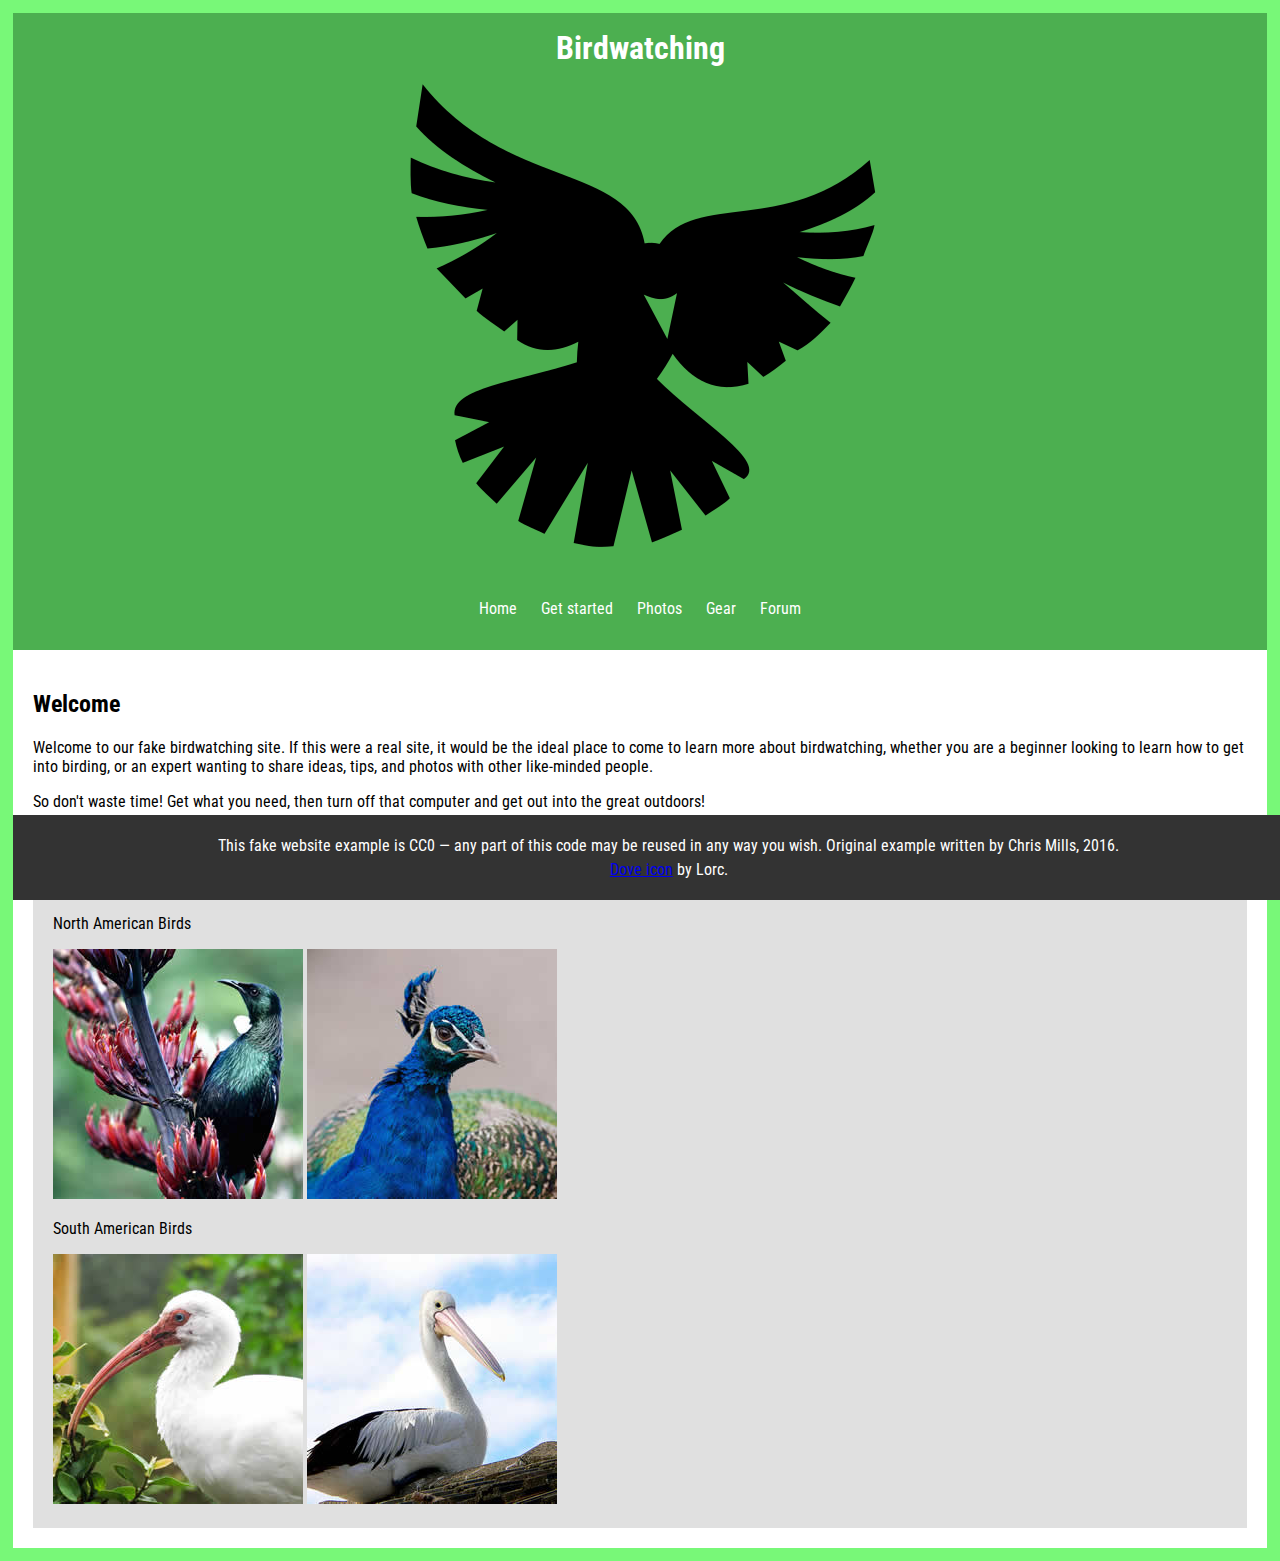
<file: index.html>
<!DOCTYPE html>
<html lang="en">
  <head>
    <meta charset="utf-8">
    <title>Birds</title>
    <link href="https://fonts.googleapis.com/css?family=Roboto+Condensed:300%7CCinzel+Decorative:700" rel="stylesheet">
    <link rel="stylesheet" href="style.css">
  </head>

  <body>
    <div class="flex-container">
      <!-- Header -->
      <header role="banner">
        <h1>Birdwatching</h1>
        <img src="dove.png" alt="a simple dove logo">
        <nav role="navigation">
          <ul>
            <li><span>Home</span></li>
            <li><a href="#">Get started</a></li>
            <li><a href="#">Photos</a></li>
            <li><a href="#">Gear</a></li>
            <li><a href="#">Forum</a></li>
          </ul>
        </nav>
      </header>

      <!-- Main Content -->
      <main role="main">
        <section>
          <h2>Welcome</h2>
          <p>Welcome to our fake birdwatching site. If this were a real site, it would be the ideal place to come to learn more about birdwatching, whether you are a beginner looking to learn how to get into birding, or an expert wanting to share ideas, tips, and photos with other like-minded people.</p>
          <p>So don't waste time! Get what you need, then turn off that computer and get out into the great outdoors!</p>
        </section>

        <!-- Aside -->
        <aside role="complementary">
          <h2>Favourite photos</h2>
          <p>North American Birds</p>
          <a href="favorite-1.jpg"><img src="favorite-1_th.jpg" alt="Small black bird, black claws, long black slender beak, links to larger version of the image"></a>
          <a href="favorite-2.jpg"><img src="favorite-2_th.jpg" alt="Top half of a pretty bird with bright blue plumage on neck, light colored beak, blue headdress, links to larger version of the image"></a>
          <p>South American Birds</p>
          <a href="favorite-3.jpg"><img src="favorite-3_th.jpg" alt="Top half of a large bird with white plumage, very long curved narrow light colored beak, links to larger version of the image"></a>
          <a href="favorite-4.jpg"><img src="favorite-4_th.jpg" alt="Large bird, mostly white plumage with black plumage on back and rear, long straight white beak, links to larger version of the image"></a>
        </aside>
      </main>

      <!-- Footer -->
      <footer role="contentinfo">
        <p>This fake website example is CC0 — any part of this code may be reused in any way you wish. Original example written by Chris Mills, 2016.</p>
        <p><a href="http://game-icons.net/lorc/originals/dove.html">Dove icon</a> by Lorc.</p>
      </footer>
    </div>
  </body>
</html>
</file>
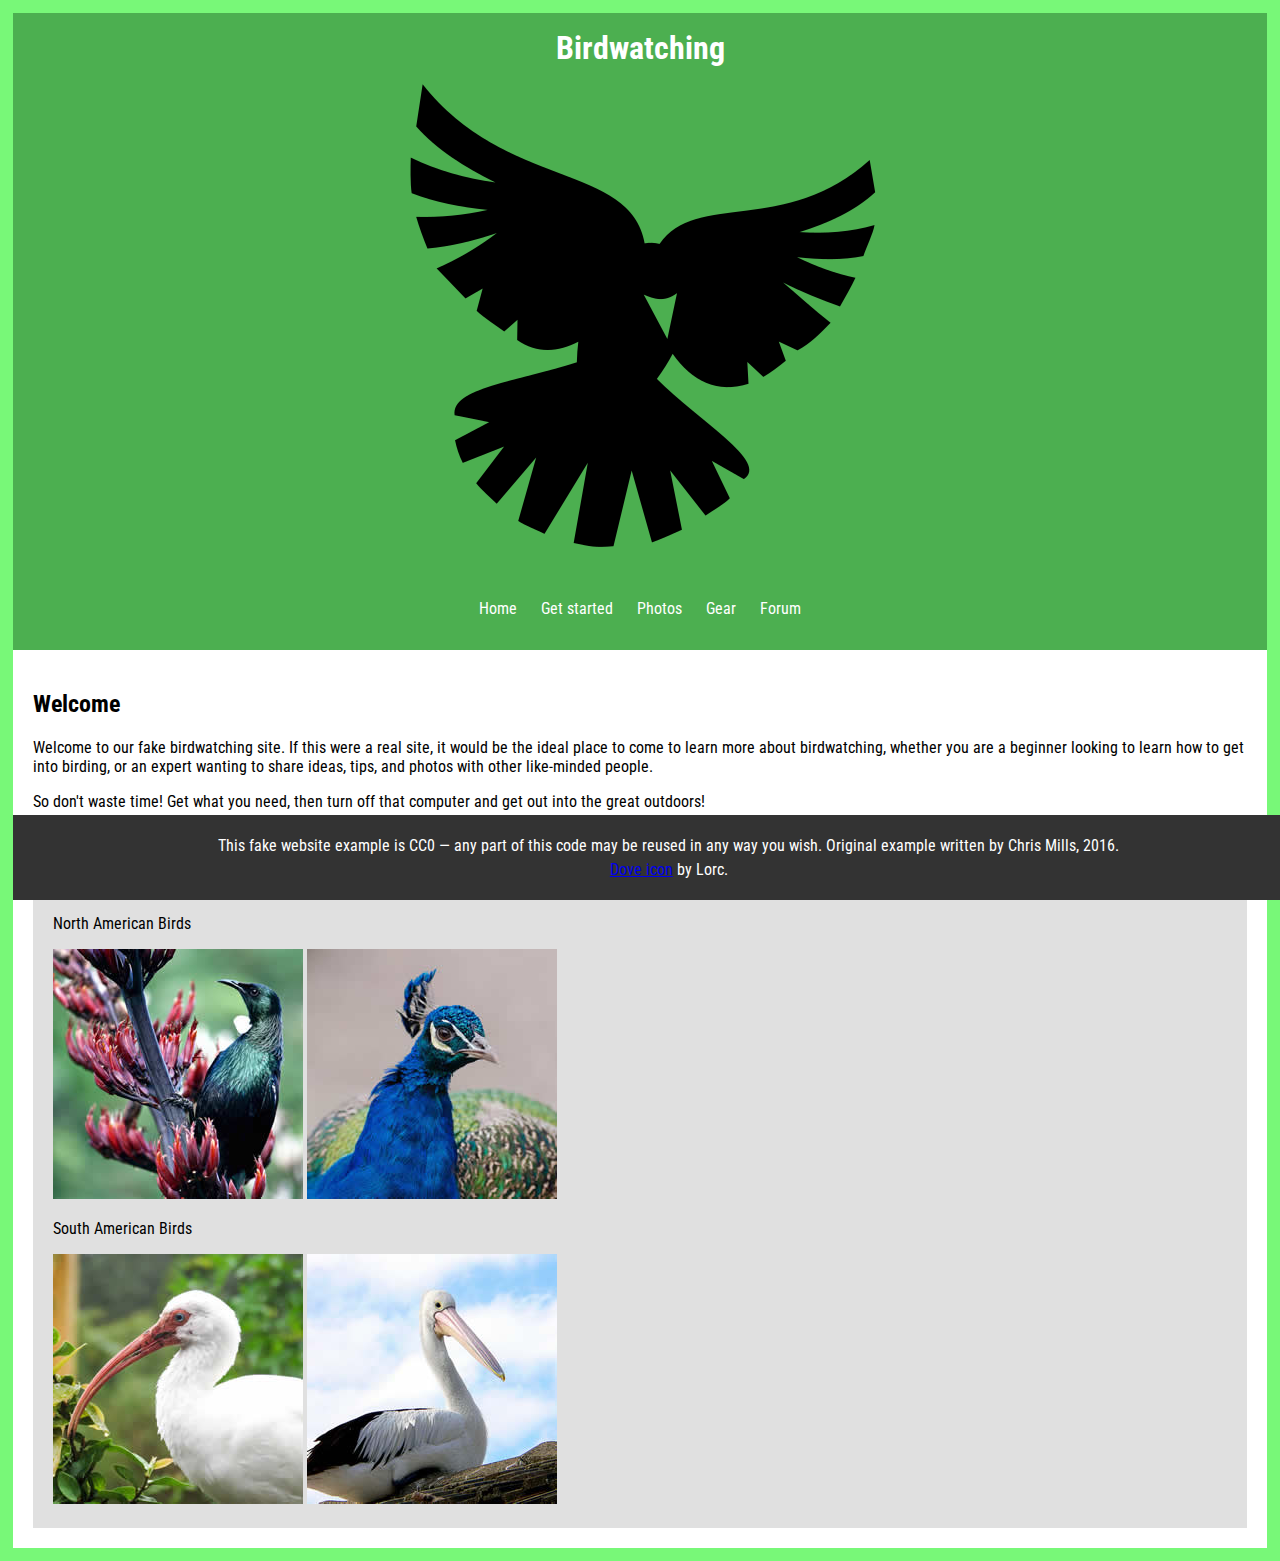
<file: pageregions.html>
<!DOCTYPE html>
<html lang="en">
  <head>
    <meta charset="utf-8">
    <title>Birds</title>
    <link href="https://fonts.googleapis.com/css?family=Roboto+Condensed:300%7CCinzel+Decorative:700" rel="stylesheet">
    <link rel="stylesheet" href="style.css">
  </head>

  <body>
    <div class="flex-container">
      <!-- Header -->
      <header role="banner">
        <h1>Birdwatching</h1>
        <img src="dove.png" alt="a simple dove logo">
        <nav role="navigation">
          <ul>
            <li><span>Home</span></li>
            <li><a href="#">Get started</a></li>
            <li><a href="#">Photos</a></li>
            <li><a href="#">Gear</a></li>
            <li><a href="#">Forum</a></li>
          </ul>
        </nav>
      </header>

      <!-- Main Content -->
      <main role="main">
        <section>
          <h2>Welcome</h2>
          <p>Welcome to our fake birdwatching site. If this were a real site, it would be the ideal place to come to learn more about birdwatching, whether you are a beginner looking to learn how to get into birding, or an expert wanting to share ideas, tips, and photos with other like-minded people.</p>
          <p>So don't waste time! Get what you need, then turn off that computer and get out into the great outdoors!</p>
        </section>

        <!-- Aside -->
        <aside role="complementary">
          <h2>Favourite photos</h2>
          <p>North American Birds</p>
          <a href="favorite-1.jpg"><img src="favorite-1_th.jpg" alt="Small black bird, black claws, long black slender beak, links to larger version of the image"></a>
          <a href="favorite-2.jpg"><img src="favorite-2_th.jpg" alt="Top half of a pretty bird with bright blue plumage on neck, light colored beak, blue headdress, links to larger version of the image"></a>
          <p>South American Birds</p>
          <a href="favorite-3.jpg"><img src="favorite-3_th.jpg" alt="Top half of a large bird with white plumage, very long curved narrow light colored break, links to larger version of the image"></a>
          <a href="favorite-4.jpg"><img src="favorite-4_th.jpg" alt="Large bird, mostly white plumage with black plumage on back and rear, long straight white beak, links to larger version of the image"></a>
        </aside>
      </main>

      <!-- Footer -->
      <footer role="contentinfo">
        <p>This fake website example is CC0 — any part of this code may be reused in any way you wish. Original example written by Chris Mills, 2016.</p>
        <p><a href="http://game-icons.net/lorc/originals/dove.html">Dove icon</a> by Lorc.</p>
      </footer>
    </div>
  </body>
</html>
</file>
<file: style.css>
body {
    font-family: 'Roboto Condensed', sans-serif;
    margin: 0;
    padding: 0;
    background-color: #f0f0f0;
  }
  
  .flex-container {
    background-color: rgba(0, 255, 0, 0.5);
    padding: 1%;
    display: flex;
    flex-wrap: wrap;
  }
  
  header {
    width: 100%;
    background-color: #4CAF50;
    color: white;
    text-align: center;
    padding: 1em;
  }
  
  header h1 {
    margin: 0;
  }
  
  header nav ul {
    list-style: none;
    padding: 0;
  }
  
  header nav ul li {
    display: inline;
    margin: 0 10px;
  }
  
  header nav ul li a, header nav ul li span {
    color: white;
    text-decoration: none;
  }
  
  main {
    flex: 1;
    padding: 20px;
    background-color: white;
  }
  
  aside {
    flex: 1;
    padding: 20px;
    background-color: #e0e0e0;
  }
  
  footer {
    width: 100%;
    background-color: #333;
    color: white;
    text-align: center;
    padding: 1em;
    position: fixed;
    bottom: 0;
  }
  
  footer p {
    margin: 5px 0;
  }
  
  img {
    max-width: 100%;
    height: auto;
  }
</file>
